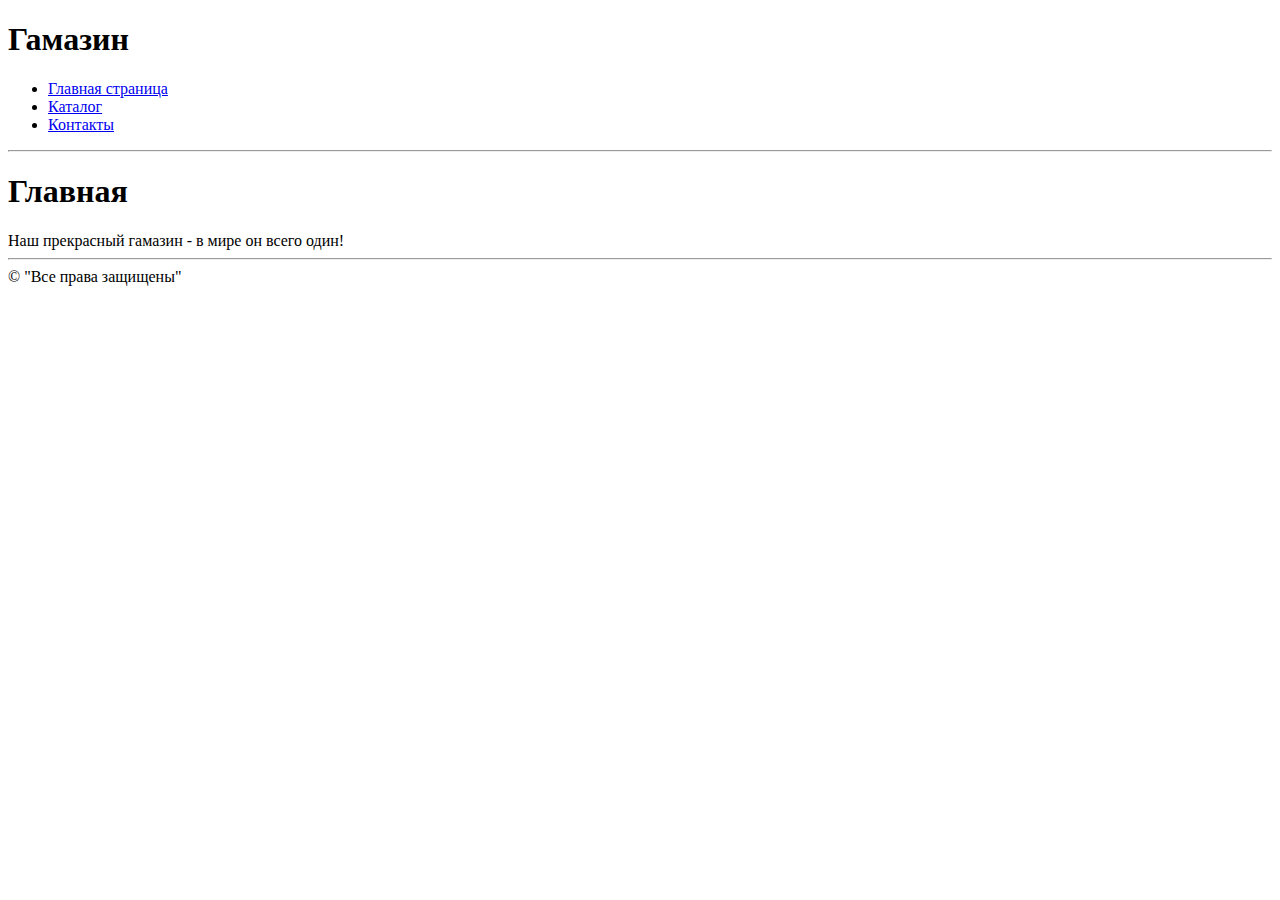
<file: hw2/index.html>
<!DOCTYPE html>
<html lang="ru">
<head>    
    <title>Main</title>
</head>
<body>
    <h1>Гамазин</h1>
    <ul>
        <li><a href="index.html">Главная страница</a></li>
        <li><a href="catalog.html">Каталог</a></li>
        <li><a href="contacts.html">Контакты</a></li>
    </ul>
    <hr>
    <h1>Главная</h1>
    Наш прекрасный гамазин - в мире он всего один!
    <hr>
    &copy; "Все права защищены"    
</body>
</html>
</file>
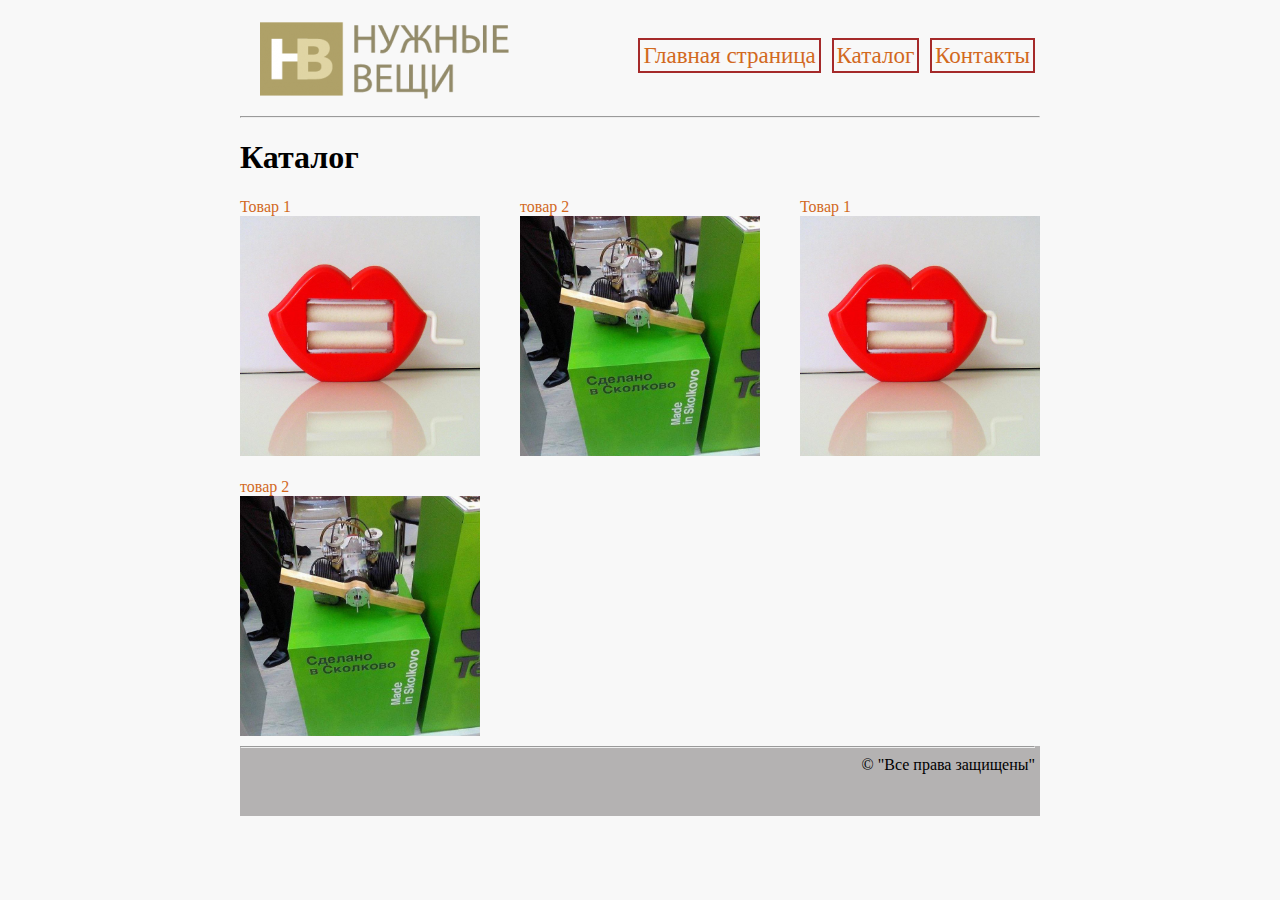
<file: hw/catalog.html>
<!DOCTYPE html>
<html lang="ru">
<head>    
    <title>Catalog</title>
    <link rel="stylesheet" href="styles/style.css">
</head>
<body>
   <div class="container">
        <div class="header">
            <img src="images/logo.png" class="logo" alt="Магазин очень нужных вещей">            
            <ul class="menu">
                <li><a href="index.html">Главная страница</a></li>
                <li><a href="catalog.html">Каталог</a></li>
                <li><a href="contacts.html">Контакты</a></li>
            </ul>            
        </div>
        <hr>
        <h1>Каталог</h1>
        <div class="items">
            <div class="item">
                <a href="item/item1.html">Товар 1</a><br>
                <img src="images/item1.jpg" alt="товар 1" >
            </div>
            <div class="item">
                <a href="item/item2.html">товар 2</a><br>
                <img src="images/item2.jpeg" alt="товар 2" >
            </div>
            <div class="item">
                <a href="item/item1.html">Товар 1</a><br>
                <img src="images/item1.jpg" alt="товар 1" >
            </div>
            <div class="item">
                <a href="item/item2.html">товар 2</a><br>
                <img src="images/item2.jpeg" alt="товар 2" >
            </div>
        </div>        
        <div class="footer">
            <hr>
            &copy; "Все права защищены"
        </div>
   </div>
</body>
</html>
</file>
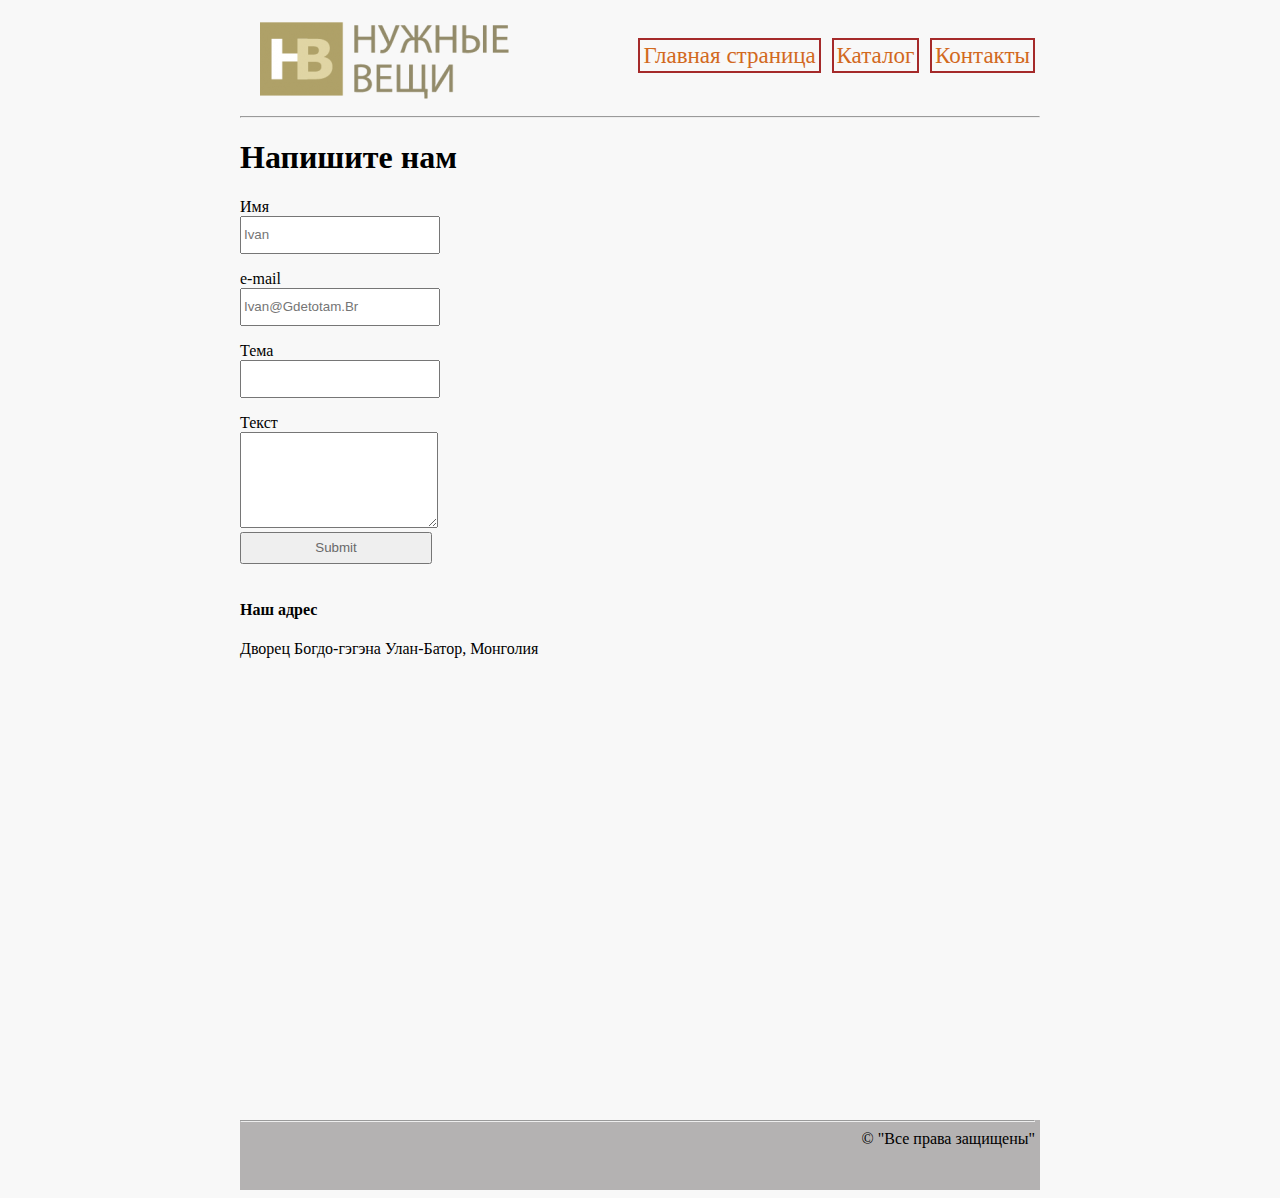
<file: hw/contacts.html>
<!DOCTYPE html>
<html lang="ru">
<head>    
    <title>Contacts</title>
    <link rel="stylesheet" href="styles/style.css">
</head>
<body>
   <div class="container">
        <div class="header">
            <img src="images/logo.png" class="logo" alt="Магазин очень нужных вещей">            
            <ul class="menu">
                <li><a href="index.html">Главная страница</a></li>
                <li><a href="catalog.html">Каталог</a></li>
                <li><a href="contacts.html">Контакты</a></li>
            </ul>            
        </div>
        <hr>
        <h1>Напишите нам</h1>
        <form action="contacts.html" method="post">
            <label for="name">Имя</label><br>
            <input class="inp" type="text" name="name" id="name" placeholder="Ivan"><br>
            <label for="e-mail">e-mail</label><br>
            <input required type="email" name="e-mail" id="e-mail" placeholder="ivan@gdetotam.br"><br>
            <label for="theme">Тема</label><br>
            <input type="text" name="theme" id="theme"><br>
            <label for="textarea" id="tarea">Текст</label><br>
            <textarea name="tarea" rows="6"> </textarea> <br>
            <input type="submit">
        </form>
        <h4>Наш адрес</h4>
        Дворец Богдо-гэгэна
        Улан-Батор, Монголия
        <br>
        <iframe src="https://www.google.com/maps/embed?pb=!1m18!1m12!1m3!1d29407.452621232726!2d106.88366492568859!3d47.889154312113206!2m3!1f0!2f0!3f0!3m2!1i1024!2i768!4f13.1!3m3!1m2!1s0x5d9693b76a0c4c1f%3A0xbabf01c6008859b7!2z0JTQstC-0YDQtdGGINCR0L7Qs9C00L4t0LPRjdCz0Y3QvdCw!5e0!3m2!1sru!2sru!4v1547463435800" width="600" height="450" frameborder="0" style="border:0" allowfullscreen></iframe>
        <div class="footer">
            <hr>
            &copy; "Все права защищены"
        </div>   
   </div>
    
</body>
</html>
</file>
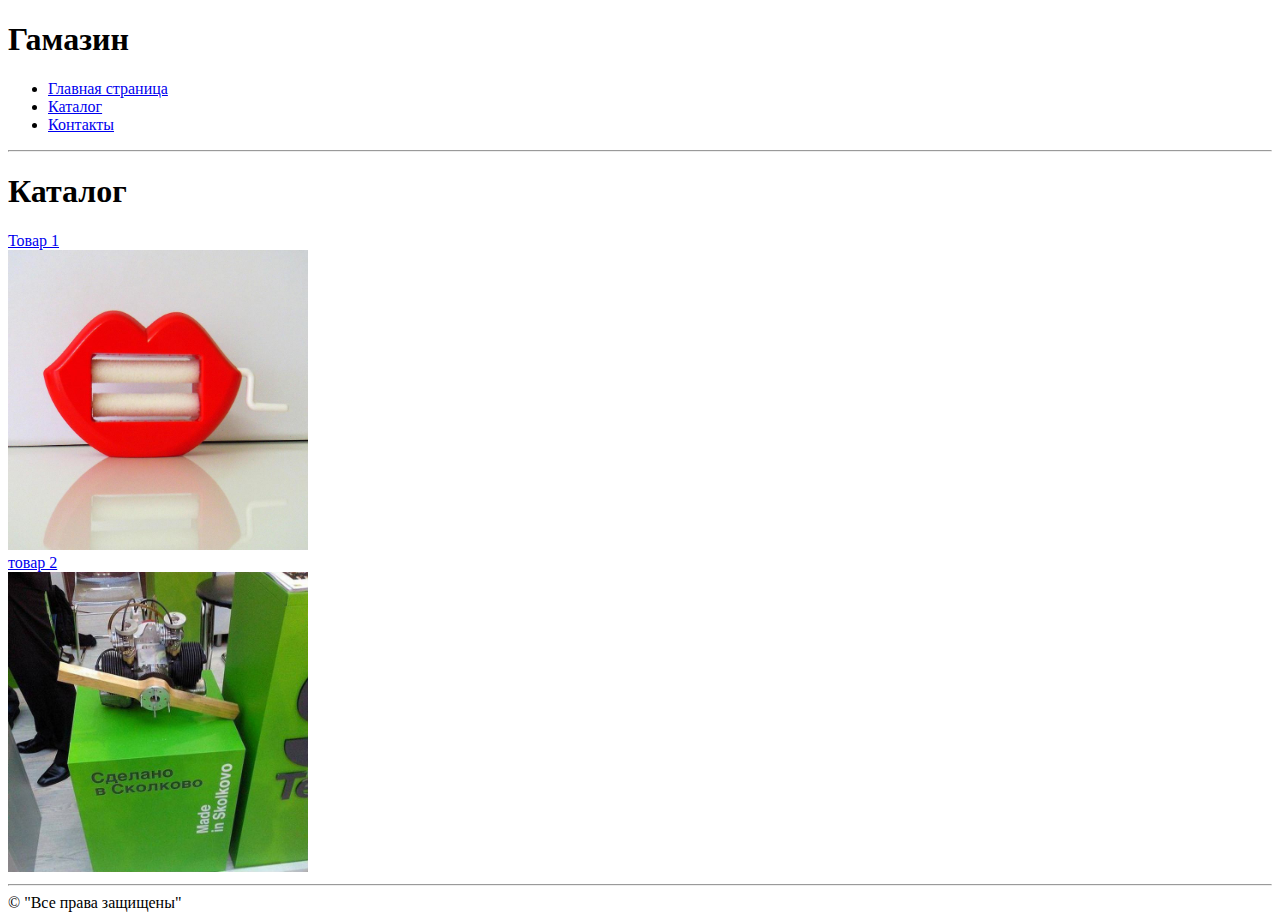
<file: hw2/catalog.html>
<!DOCTYPE html>
<html lang="ru">
<head>    
    <title>Catalog</title>
</head>
<body>
    <h1>Гамазин</h1>
    <ul>
        <li><a href="index.html">Главная страница</a></li>
        <li><a href="catalog.html">Каталог</a></li>
        <li><a href="contacts.html">Контакты</a></li>
    </ul>
    <hr>
    <h1>Каталог</h1>
    <a href="tovar1.html">Товар 1</a><br>
    <img src="tovar1.jpg" alt="товар 1" width="300"><br>
    <a href="tovar2.html">товар 2</a><br>
    <img src="tovar2.jpeg" alt="товар 2" width="300">
    <hr>
    &copy; "Все права защищены"
</body>
</html>
</file>
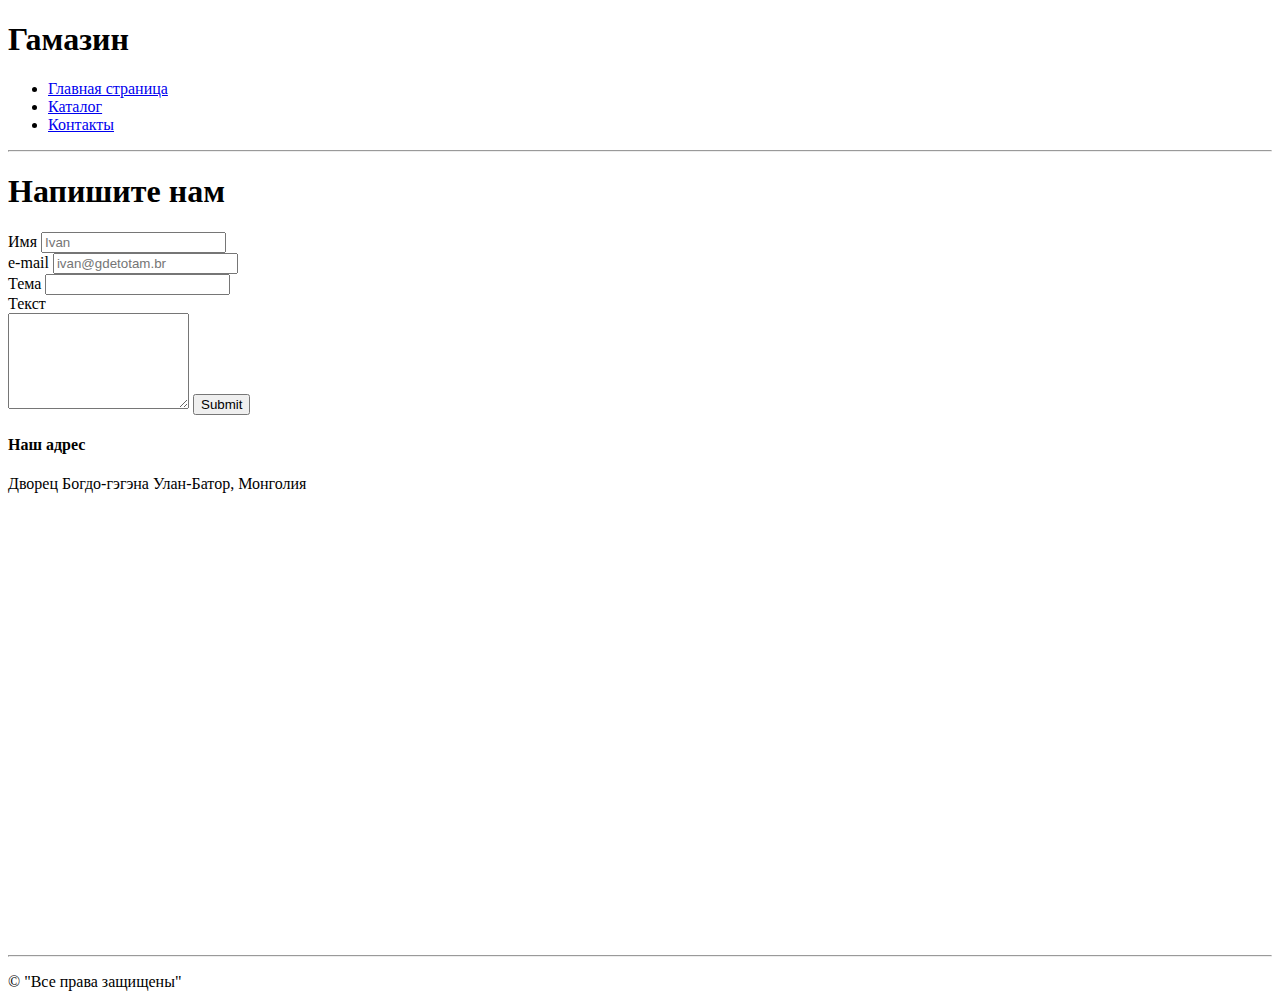
<file: hw2/contacts.html>
<!DOCTYPE html>
<html lang="ru">
<head>    
    <title>Contacts</title>
</head>
<body>
    <h1>Гамазин</h1>
    <ul>
        <li><a href="index.html">Главная страница</a></li>
        <li><a href="catalog.html">Каталог</a></li>
        <li><a href="contacts.html">Контакты</a></li>
    </ul>
    <hr>
    <h1>Напишите нам</h1>
    <form action="contacts.html" method="post">
        <label for="name">Имя</label>
        <input type="text" name="name" id="name" placeholder="Ivan"><br>
        <label for="e-mail">e-mail</label>
        <input required type="email" name="e-mail" id="e-mail" placeholder="ivan@gdetotam.br"><br>
        <label for="theme">Тема</label>
        <input type="text" name="theme" id="theme"><br>
        <label for="textarea">Текст</label><br>
        <textarea name="textarea" rows="6"> </textarea>
        <input type="submit">
    </form>
    <h4>Наш адрес</h4>
    Дворец Богдо-гэгэна
    Улан-Батор, Монголия
    <br>
    <iframe src="https://www.google.com/maps/embed?pb=!1m18!1m12!1m3!1d29407.452621232726!2d106.88366492568859!3d47.889154312113206!2m3!1f0!2f0!3f0!3m2!1i1024!2i768!4f13.1!3m3!1m2!1s0x5d9693b76a0c4c1f%3A0xbabf01c6008859b7!2z0JTQstC-0YDQtdGGINCR0L7Qs9C00L4t0LPRjdCz0Y3QvdCw!5e0!3m2!1sru!2sru!4v1547463435800" width="600" height="450" frameborder="0" style="border:0" allowfullscreen></iframe>
    <hr>
    <p>&copy; "Все права защищены"    
    
</body>
</html>
</file>
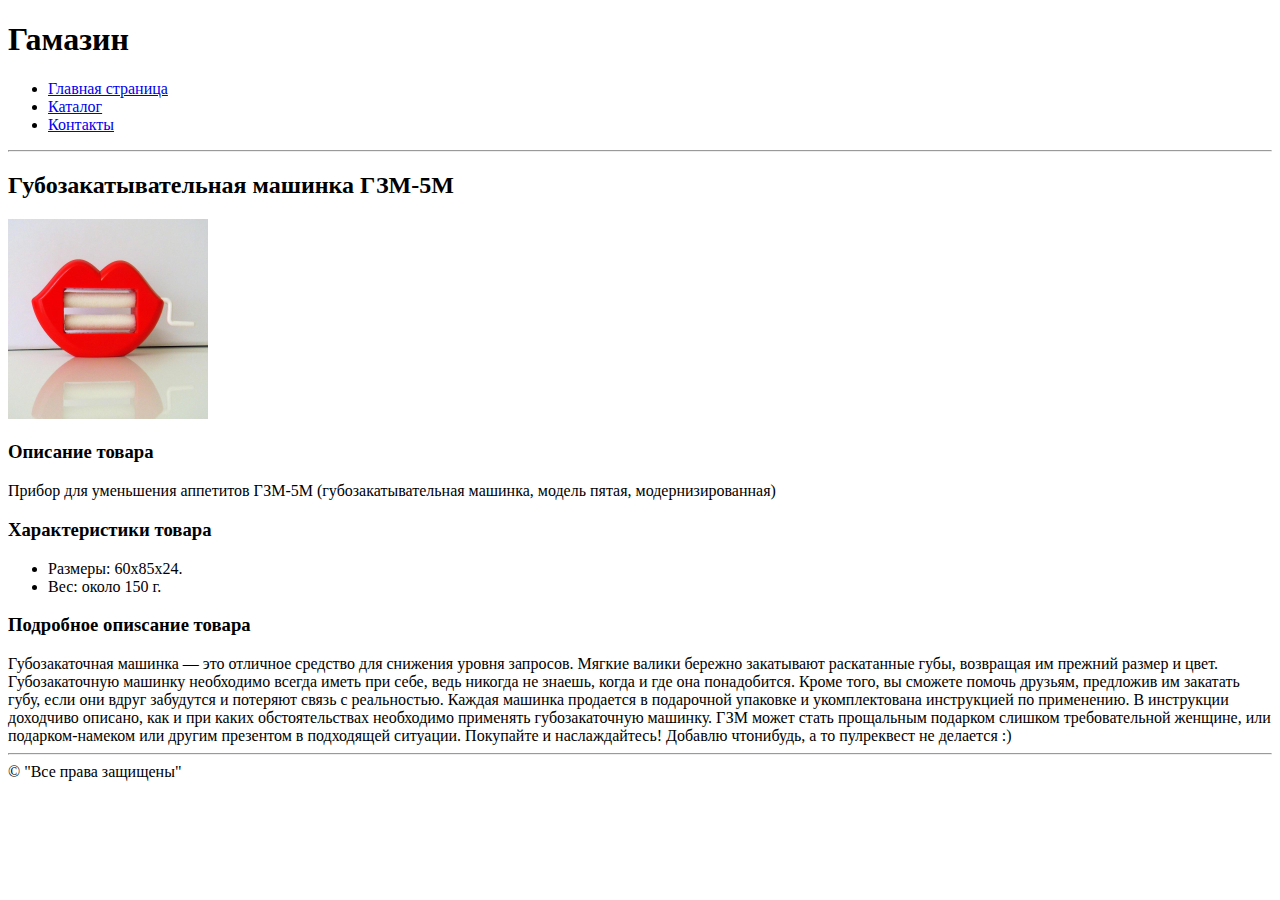
<file: hw2/tovar1.html>
<!DOCTYPE html>
<html lang="ru">
    <head>
        <meta charset="UTF-8">
        <title>Губозакатывательная машинка ГЗМ-5М</title>
    </head>
    <body>
        <h1>Гамазин</h1>
        <ul>
            <li><a href="index.html">Главная страница</a></li>
            <li><a href="catalog.html">Каталог</a></li>
            <li><a href="contacts.html">Контакты</a></li>
        </ul>
        <hr>
        <h2>Губозакатывательная машинка ГЗМ-5М</h2>
        <a href="tovar1.jpg" target="_blank">
            <img src="tovar1.jpg" alt="Губозакатывательная машинка ГЗМ-5М" width="200">
        </a>        
        <h3>Описание товара</h3>
        Прибор для уменьшения аппетитов ГЗМ-5М (губозакатывательная машинка, 
        модель пятая, модернизированная)
        <h3>Характеристики товара</h3>
        <ul>
            <li>Размеры: 60х85х24.</li>
            <li> Вес: около 150 г.</li>
        </ul>        
        <h3>Подробное опиsсание товара</h3>
        Губозакаточная машинка — это отличное средство для снижения уровня запросов. 
        Мягкие валики бережно закатывают раскатанные губы, возвращая им прежний размер и цвет.
        Губозакаточную машинку необходимо всегда иметь при себе, ведь никогда не знаешь, 
        когда и где она понадобится. Кроме того, вы сможете помочь друзьям, предложив им 
        закатать губу, если они вдруг забудутся и потеряют связь с реальностью. 
        Каждая машинка продается в подарочной упаковке и укомплектована инструкцией по
        применению. В инструкции доходчиво описано, как и при каких обстоятельствах необходимо 
        применять губозакаточную машинку. ГЗМ может стать прощальным подарком слишком 
        требовательной женщине, или подарком-намеком или другим презентом в подходящей ситуации.
        Покупайте и наслаждайтесь! Добавлю чтонибудь, а то пулреквест не делается :)        
        <hr>
        &copy; "Все права защищены"
    </body>       
</html>
</file>
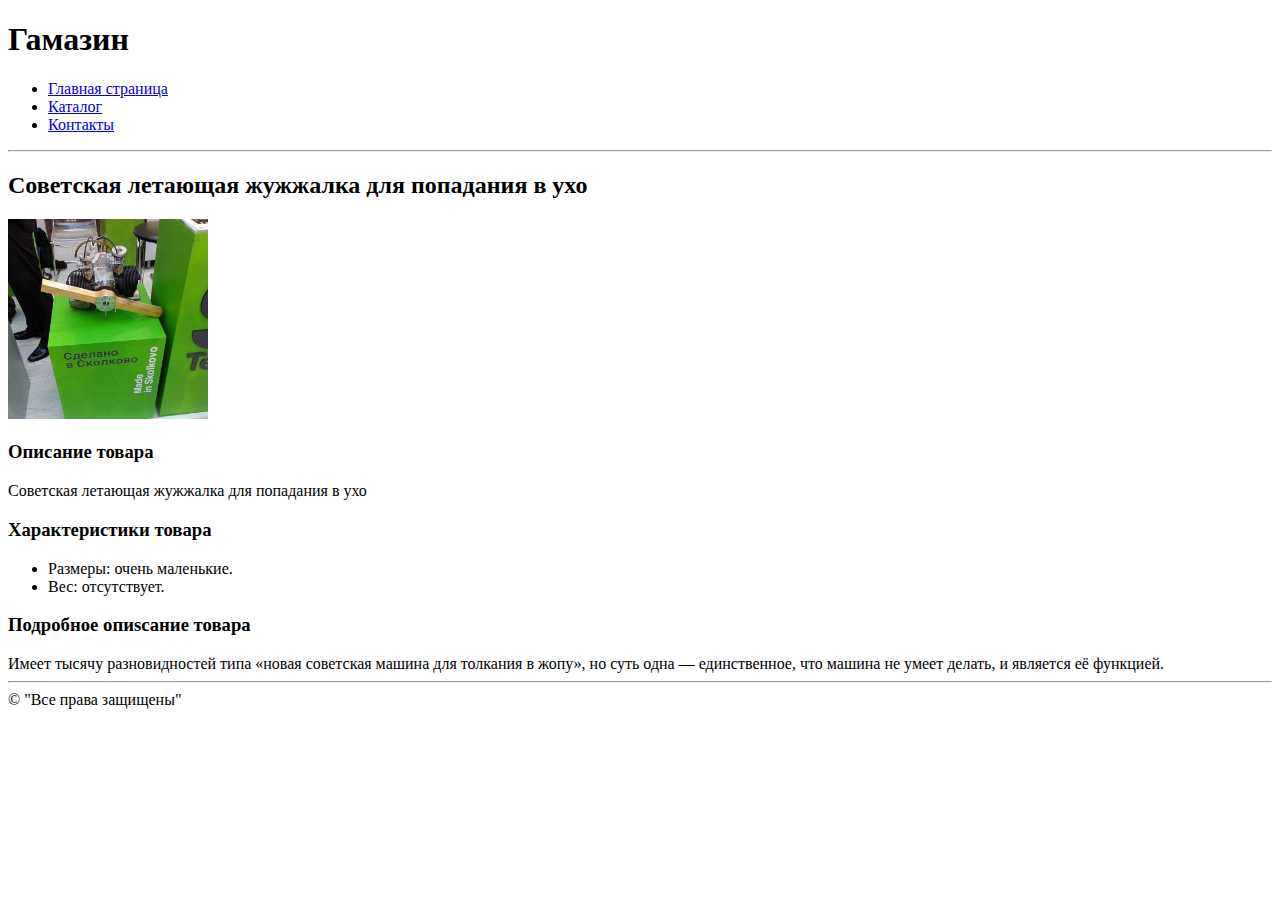
<file: hw2/tovar2.html>
<!DOCTYPE html>
<html lang="ru">
    <head>
        <meta charset="UTF-8">
        <title>Советская летающая жужжалка для попадания в ухо</title>
    </head>
    <body>
        <h1>Гамазин</h1>
        <ul>
            <li><a href="index.html">Главная страница</a></li>
            <li><a href="catalog.html">Каталог</a></li>
            <li><a href="contacts.html">Контакты</a></li>
        </ul>
        <hr>
        <h2>Советская летающая жужжалка для попадания в ухо</h2>
        <a href="tovar2.jpeg" target="_blank">
            <img src="tovar2.jpeg" 
            alt="Советская летающая жужжалка для попадания в ухо" 
            width="200">
        </a>        
        <h3>Описание товара</h3>
        Советская летающая жужжалка для попадания в ухо
        <h3>Характеристики товара</h3>
        <ul>
            <li>Размеры: очень маленькие.</li>
            <li>Вес: отсутствует.</li>
        </ul>         
        <h3>Подробное опиsсание товара</h3>
        Имеет тысячу разновидностей типа «новая советская машина для толкания в жопу»,
        но суть одна — единственное, что машина не умеет делать, и является её функцией.        
        <hr>
        &copy; "Все права защищены"        
    </body>       
</html>
</file>
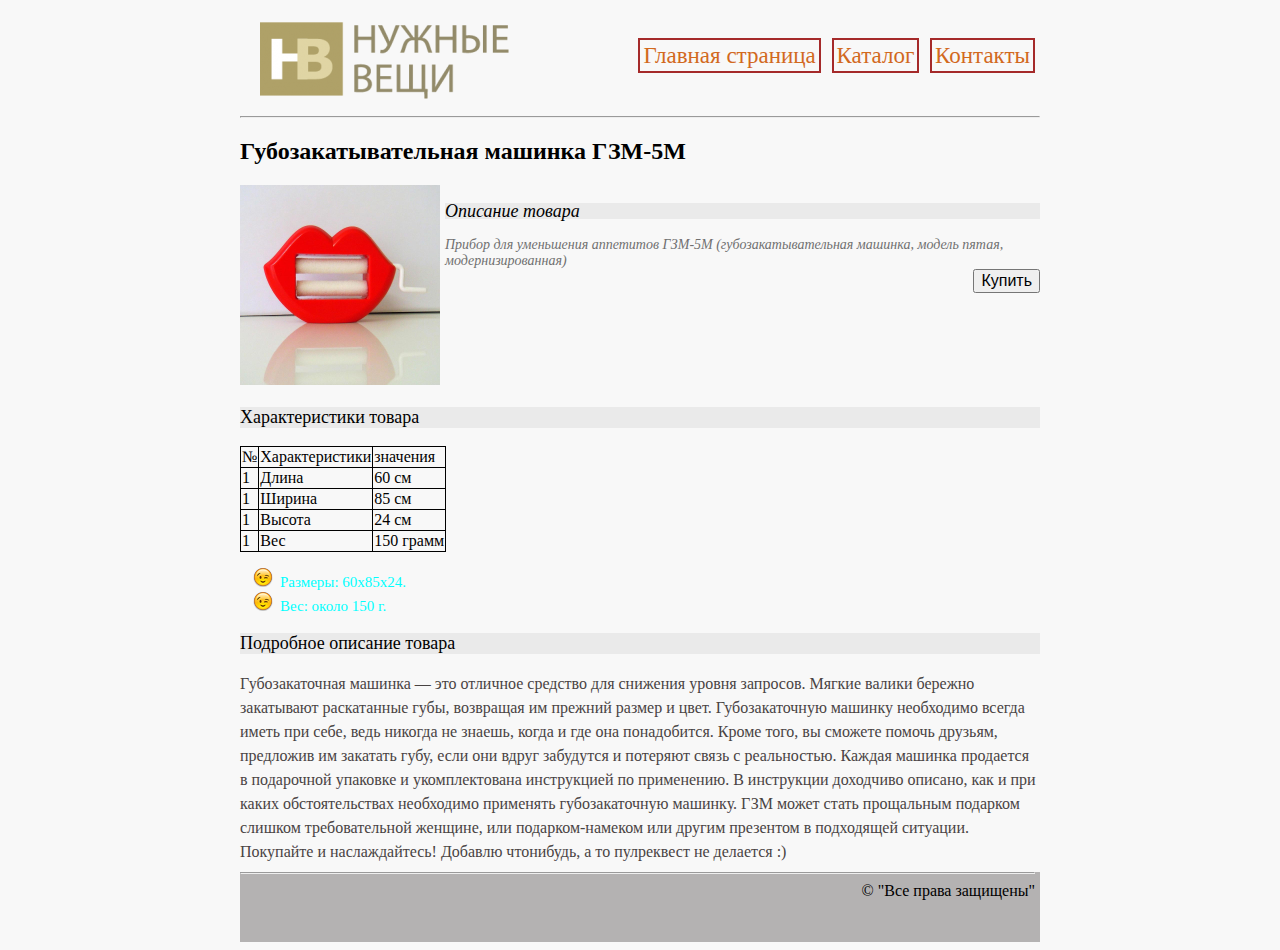
<file: hw/item/item1.html>
<!DOCTYPE html>
<html lang="ru">
    <head>
        <meta charset="UTF-8">
        <title>Губозакатывательная машинка ГЗМ-5М</title>
        <link rel="stylesheet" href="../styles/style.css">
    </head>
    <body>
        <div class="container">
            <div class="header">
                <img src="../images/logo.png" class="logo" alt="Магазин очень нужных вещей">            
                <ul class="menu">
                    <li><a href="../index.html">Главная страница</a></li>
                    <li><a href="../catalog.html">Каталог</a></li>
                    <li><a href="../contacts.html">Контакты</a></li>
                </ul>            
            </div>
            <hr>
            <h2>Губозакатывательная машинка ГЗМ-5М</h2>
            <div class="headitem">
                <a href="../images/item1.jpg" target="_blank">
                    <img src="../images/item1.jpg" alt="Губозакатывательная машинка ГЗМ-5М" width="200">
                </a>                 
                <div class="short">
                    <h3>Описание товара</h3>
                    Прибор для уменьшения аппетитов ГЗМ-5М (губозакатывательная машинка, 
                    модель пятая, модернизированная)
                    <div class="buy">
                        <button class="buybutton">Купить</button>
                    </div>
                </div>
            </div>
            <h3>Характеристики товара</h3>
            <table>
                <tbody>
                    <tr>
                        <td>№</td>
                        <td>Характеристики</td>
                        <td>значения</td>
                    </tr>
                    <tr>
                        <td>1</td>
                        <td>Длина</td>
                        <td>60 см</td>
                    </tr>
                    <tr>
                        <td>1</td>
                        <td>Ширина</td>
                        <td>85 см</td>
                    </tr>
                    <tr>
                        <td>1</td>
                        <td>Высота</td>
                        <td>24 см</td>
                    </tr>
                    <tr>
                        <td>1</td>
                        <td>Вес</td>
                        <td>150 грамм</td>
                    </tr>
                </tbody>
            </table>
            <ul class="specifications">           
                <li>Размеры: 60х85х24.</li>
                <li> Вес: около 150 г.</li>
            </ul>        
            <h3>Подробное описание товара</h3>
            
            <div class="long">
                Губозакаточная машинка — это отличное средство для снижения уровня запросов. 
                Мягкие валики бережно закатывают раскатанные губы, возвращая им прежний размер и цвет.
                Губозакаточную машинку необходимо всегда иметь при себе, ведь никогда не знаешь, 
                когда и где она понадобится. Кроме того, вы сможете помочь друзьям, предложив им 
                закатать губу, если они вдруг забудутся и потеряют связь с реальностью. 
                Каждая машинка продается в подарочной упаковке и укомплектована инструкцией по
                применению. В инструкции доходчиво описано, как и при каких обстоятельствах необходимо 
                применять губозакаточную машинку. ГЗМ может стать прощальным подарком слишком 
                требовательной женщине, или подарком-намеком или другим презентом в подходящей ситуации.
                Покупайте и наслаждайтесь! Добавлю чтонибудь, а то пулреквест не делается :)
            </div>        
    
            <div class="footer">
                <hr>
                &copy; "Все права защищены"
            </div>
        </div>
    </body>       
</html>
</file>
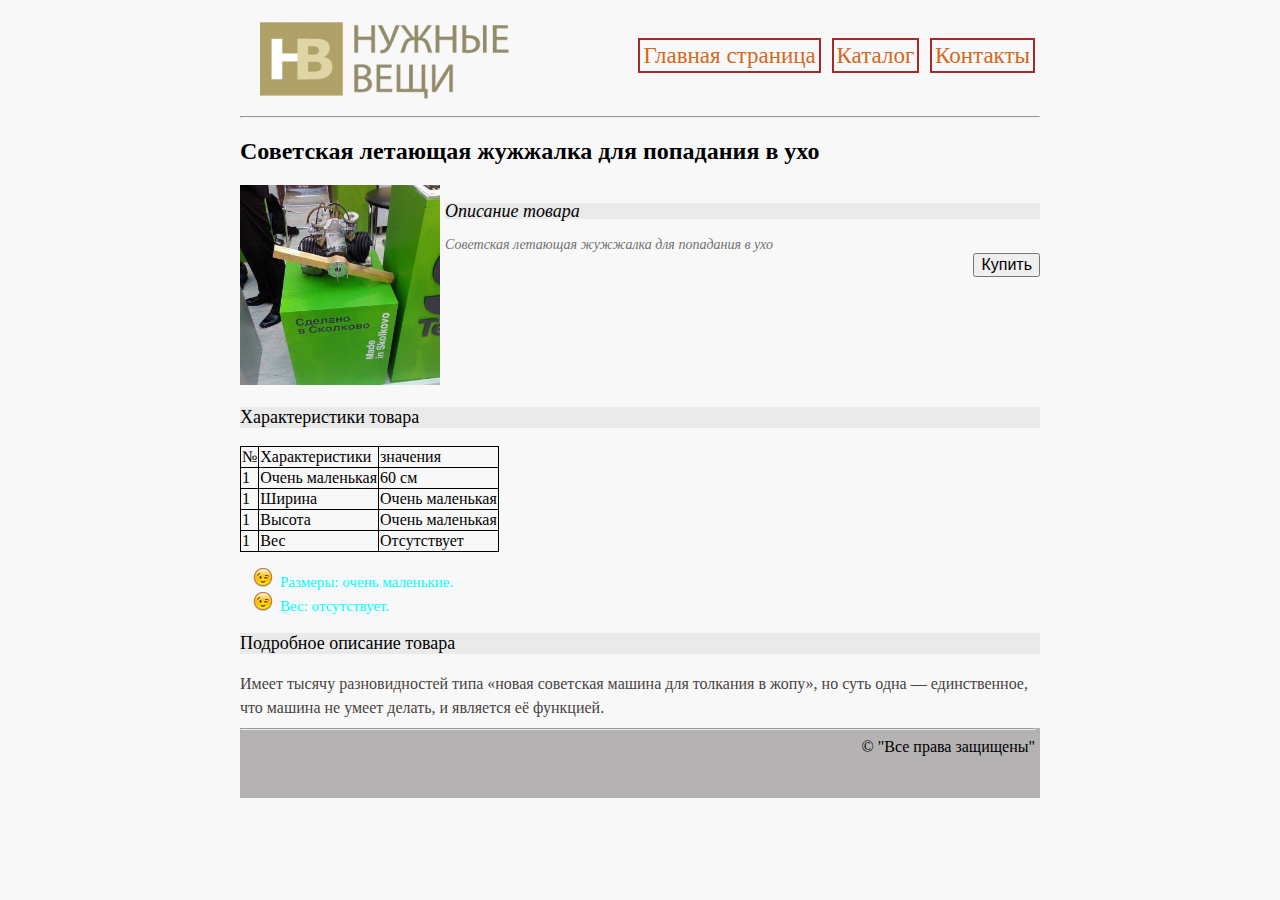
<file: hw/item/item2.html>
<!DOCTYPE html>
<html lang="ru">
    <head>
        <meta charset="UTF-8">
        <title>Советская летающая жужжалка для попадания в ухо</title>
        <link rel="stylesheet" href="../styles/style.css">
    </head>
    <body>
       <div class="container">
            <div class="header">
                <img src="../images/logo.png" class="logo" alt="Магазин очень нужных вещей">            
                <ul class="menu">
                    <li><a href="../index.html">Главная страница</a></li>
                    <li><a href="../catalog.html">Каталог</a></li>
                    <li><a href="../contacts.html">Контакты</a></li>
                </ul>                     
            </div>
            <hr>
            <h2>Советская летающая жужжалка для попадания в ухо</h2>
            <div class="headitem">
                <a href="../images/item2.jpeg" target="_blank">
                    <img src="../images/item2.jpeg" 
                    alt="Советская летающая жужжалка для попадания в ухо" 
                    width="200">
                </a>                    
                <div class="short">
                    <h3>Описание товара</h3>
                    Советская летающая жужжалка для попадания в ухо
                    <div class="buy">
                        <button class="buybutton">Купить</button>
                    </div>
                </div>
            </div>
            <h3>Характеристики товара</h3>
            <table>
                <tbody>
                    <tr>
                        <td>№</td>
                        <td>Характеристики</td>
                        <td>значения</td>
                    </tr>
                    <tr>
                        <td>1</td>
                        <td>Очень маленькая</td>
                        <td>60 см</td>
                    </tr>
                    <tr>
                        <td>1</td>
                        <td>Ширина</td>
                        <td>Очень маленькая</td>
                    </tr>
                    <tr>
                        <td>1</td>
                        <td>Высота</td>
                        <td>Очень маленькая</td>
                    </tr>
                    <tr>
                        <td>1</td>
                        <td>Вес</td>
                        <td>Отсутствует</td>
                    </tr>
                </tbody>
            </table>
            <ul class="specifications">
                <li>Размеры: очень маленькие.</li>
                <li>Вес: отсутствует.</li>
            </ul>         
            <h3>Подробное описание товара</h3>
            <div class="long">
                Имеет тысячу разновидностей типа «новая советская машина для толкания в жопу»,
                но суть одна — единственное, что машина не умеет делать, и является её функцией.
            </div>        
            <div class="footer">
                <hr>
                &copy; "Все права защищены"  
            </div>      
       </div>
    </body>       
</html>
</file>
<file: hw/styles/style.css>
body{ 
    background: #f8f8f8
}

ul{ 
    list-style-type: none;
    color: chocolate;
    font-size: 15px;
    font-family: Cambria, Cochin, Georgia, Times, 'Times New Roman', serif;       
}

a{ 
    text-decoration: none;
    color: chocolate
}

a:hover{ 
    color: aqua
}

h3{ 
    color: black;
    font-size: 18px;
    font-weight: 400;
    background: #eaeaea;
}

.short{ 
    color: #707070;
    font-size: 14px;
    font-style: italic;
    line-height: 16px;
    margin-left: 5px;
    width: 100%;
}

.long{ 
    color: #484343;
    font-size: 16px;
    font-weight: 400;
    line-height: 24px;
    text-align: left 
}

.specifications{ 
    color: cyan;
    list-style-image: url(../images/_6.png) 
}

input{ 
    height: 2rem;
    width: 12rem;
    margin-bottom: 1rem;
    color: dimgray;
    text-transform: capitalize
}

input[type="email"]:focus{ 
    background: #c7c0c0;
    color: aqua
}

textarea{ 
    width: 12rem;
    color: dimgray
}

td{ 
    border: 1px solid black
}

table{ 
    border-collapse: collapse;
    color: black    
}

.container{
    width: 800px;
    margin: 0 auto;
}

.header{
    height: 100px;
    text-align: right;
}

.logo{
    float: left;
    margin-left: 20px;    
}

.menu{    
    display: inline-block;
    position: relative;
    margin-top: 35px;
    font-size: 23px;    
}

ul.menu li{
    display: inline; 
    margin-right: 5px; 
    border: 2px solid brown;       
    padding: 3px;    
}

.footer{
    height: 70px;
    background: #b4b2b2;
    text-align: right;
    margin-top: 5px;
    padding-right: 5px;
}

.headitem{
    display: flex;
    flex-direction: row;
}

.buy{
    text-align: right;    
}

.buybutton{
    font-size: 16px;
}

.buybutton:hover{
    background: rgb(84, 54, 139);
    color: white;
}

.items:after{
    content: '';
    clear: both;
    display: block;
}

.item{
    width: 30%;
    float: left;
    margin-right: 5%;
    height: 260px;
    margin-top: 20px;
}

.item:nth-child(3n) {
    margin-right: 0;
}

.item:nth-child(-n+3) {
    margin-top: 0;
}

.item img{
    width: 100%;
}
</file>
